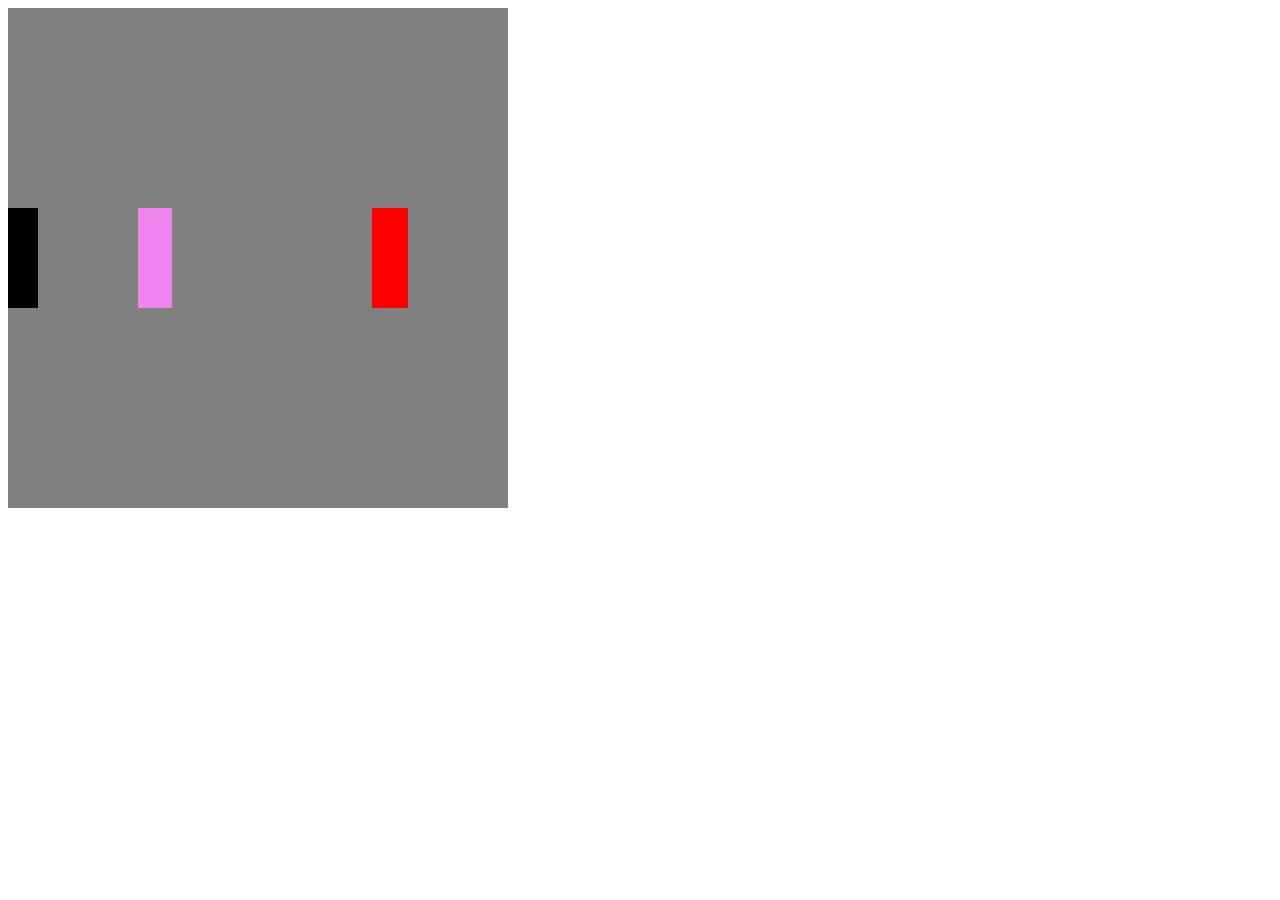
<file: demo.html>
<html lang="en">
<head>
    <meta charset="UTF-8">
    <meta name="viewport" content="width=device-width, initial-scale=1.0">
    <title>Document</title>
    <link rel="stylesheet" href="styles.css">
</head>

<body>
   <div id="box">
    <div id="box1"></div>
    <div id="box2"></div>
    <div id="box3"></div>
   </div>  
   
   
</body>
</html>
</file>
<file: styles.css>
/* .main{
    background-color: black;
    width:60vh;
    height: 100%;
    list-style: none;
    justify-content: center;
    position: absolute;
} */

/* #car1{
    height: 100px;
    width: 120px;
        background-color: red;
        position: absolute;
}
#car2{
    position: absolute;
    height: 110px;
    width: 90px;
        background-color: aquamarine;
        top: 20%;
        left: 40%;
       
}
#car3{
    height: 130px;
    width: 110px;
        background-color: green;
         position: absolute;
         left: 50%;
    } */

    /* #box{
        position: relative;
        width: 300px;
        height: 300px;
        background-color: red;

    }
    #chhota{
                              position: absolute;
        left:40%;
        width: 100px;
        height: 100px;
        background-color: yellow;
    } */
    #box{
        display: flex;
        justify-content: end;
        align-items: center;
        height: 500px;
        width:500px;
        background-color: grey;
        
    }
    #box1{
    
          
        height: 100px;
        width: 100px;
        background-color: black;
    }
    #box2 {
        margin : 20%;
        height: 100px;
        width: 110px;
        background-color: violet;
    }
    #box3{
        margin : 20%;
        height: 100px;
        width: 120px;
        background-color: red;
    }
</file>
